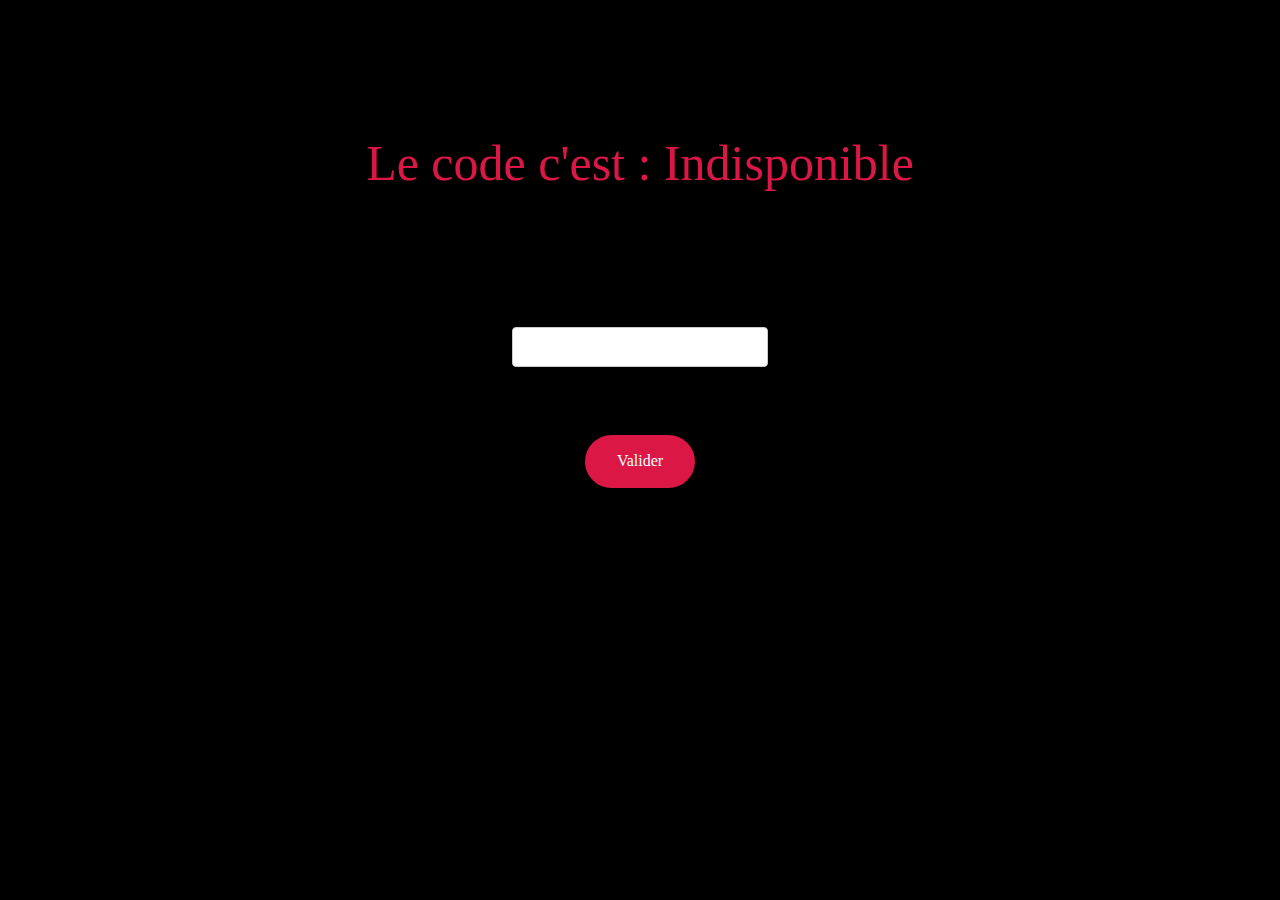
<file: Ctfast/src/index.html>
<!DOCTYPE html>
<html lang="fr">
<head>
    <meta charset="UTF-8">
    <meta http-equiv="X-UA-Compatible" content="IE=edge">
    <meta name="viewport" content="width=device-width, initial-scale=1.0">
    <link rel="stylesheet" href="style2.css">
    <script src="script2.js"></script>
    <title>CTF</title>
</head>
<body>
    <div id="time">Le code c'est : Indisponible</div>
    <div class="box">
        <input type="text" id="input">
    </div>
    <div class="box2">
        <submit id="submit" onclick="Redirect()">Valider</submit>
    </div>
    <div id="output"></div>


</body>
</html>
</file>
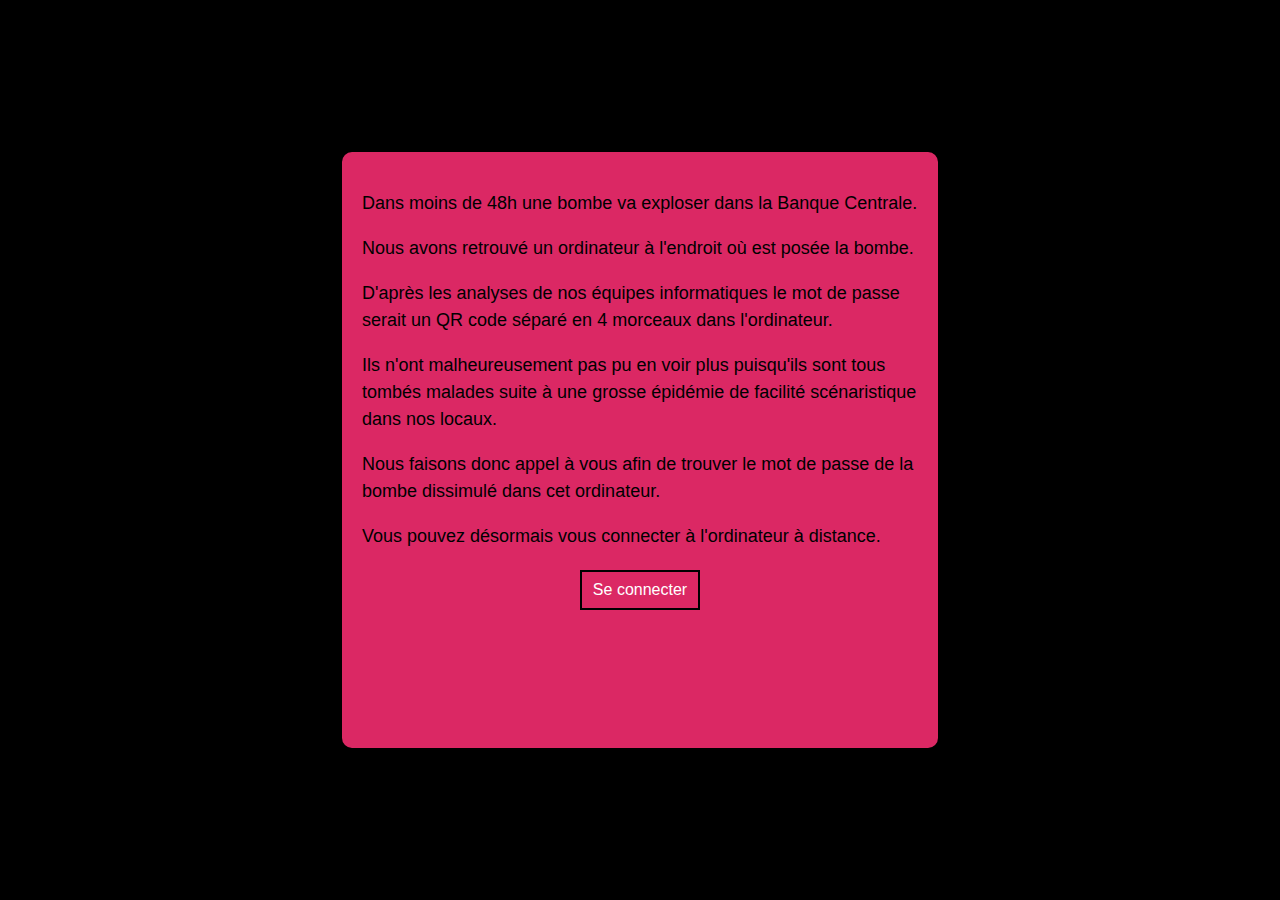
<file: HackOrDie/Src/index.html>
<!DOCTYPE html>
<html lang="en">
<head>
    <meta charset="UTF-8">
    <meta http-equiv="X-UA-Compatible" content="IE=edge">
    <meta name="viewport" content="width=device-width, initial-scale=1.0">
    <link rel="icon" href="./img/Logo.jpg" type="image/x-icon">
    <link rel="stylesheet" href="pitch.css">
    <title>Mission</title>
</head>
<body>
    <div id="bloc-note">
		<p>Dans moins de 48h une bombe va exploser dans la Banque Centrale.</p>
		<p>Nous avons retrouvé un ordinateur à l'endroit où est posée la bombe.</p>
        <p>D'après les analyses de nos équipes informatiques le mot de passe serait un QR code séparé en 4 morceaux dans l'ordinateur.</p>
        <p>Ils n'ont malheureusement pas pu en voir plus puisqu'ils sont tous tombés malades suite à une grosse épidémie de facilité scénaristique dans nos locaux.</p>
        <p>Nous faisons donc appel à vous afin de trouver le mot de passe de la bombe dissimulé dans cet ordinateur.</p>
        <p>Vous pouvez désormais vous connecter à l'ordinateur à distance.</p>
        <button onclick="window.location.href = 'main/connect.html'">Se connecter</button>
	</div>
    <p class="hidden">BCRENUGOOA</p>
</body>
</html>
</file>
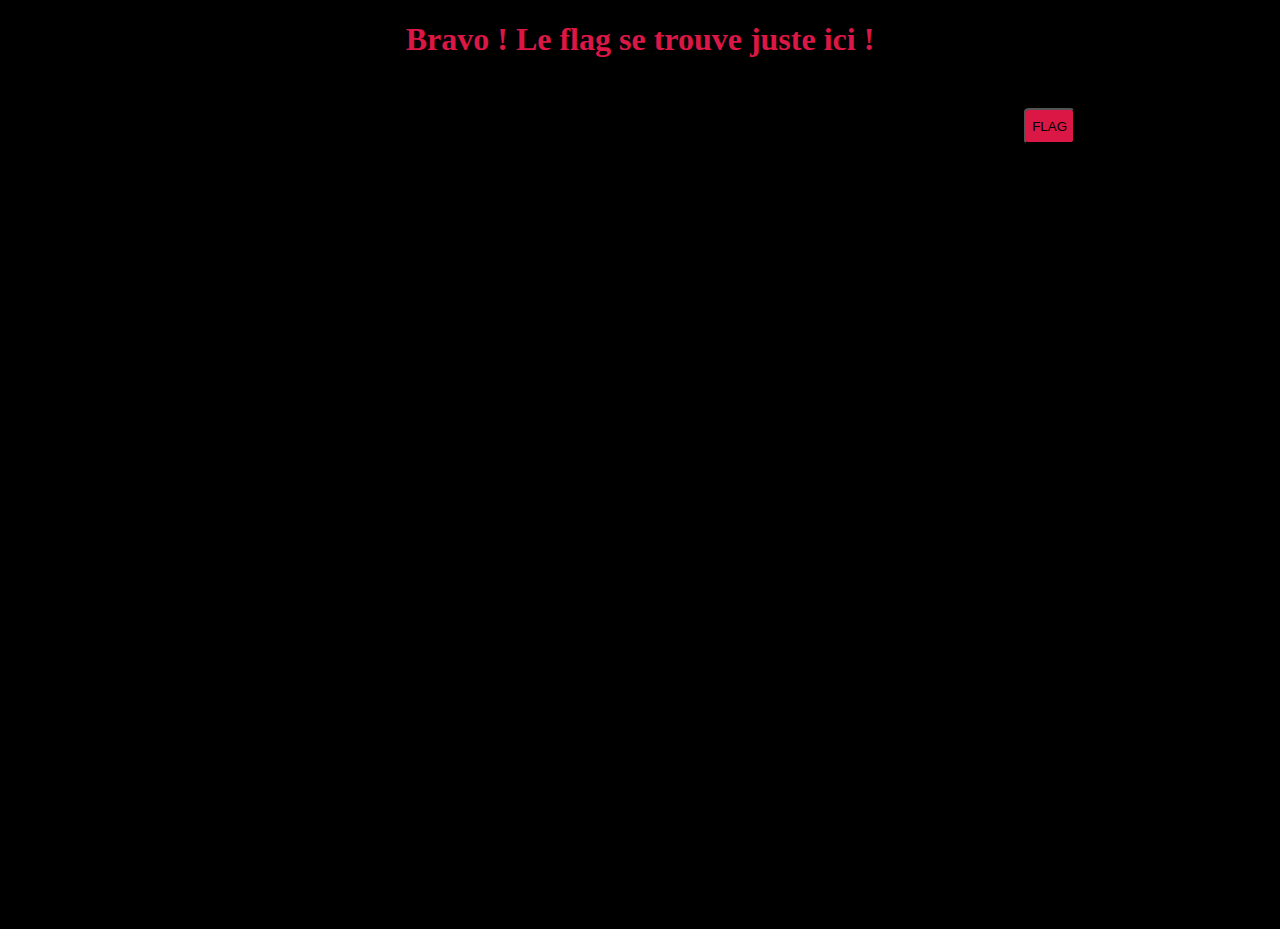
<file: Ctfast/src/main4264.html>
<!DOCTYPE html>
<html lang="fr">

<head>
    <meta charset="UTF-8">
    <meta http-equiv="X-UA-Compatible" content="IE=edge">
    <meta name="viewport" content="width=device-width, initial-scale=1.0">
    <link rel="stylesheet" href="style.css">
    <script src="script.js"></script>
    <title>CTF</title>
</head>

<body>
    <div id="div1" onmousemove="getCursorPosition(event)">
        <h1>Bravo ! Le flag se trouve juste ici !</h1>
        <button onclick="flagClick()" id="notaflag">FLAG</button>
    </div>
</body>

</html>
</file>
<file: Ctfast/src/style2.css>
body {
    background-color: black;
    color: #ffffff;
    font-family: "Helvetica Neue", Helvetica, Arial, sans-serif;
    font-size: 14px;
    line-height: 1.42857143;
    margin: 0;
}

#time {
    font-family: fantasy;
    color: rgb(218, 23, 69);
    font-size: 50px;
    text-align: center;
    margin-top: 10%;
}

#submit {
    font-family: fantasy;
    background-color: rgb(218, 23, 69);
    border: none;
    color: white;
    padding: 15px 32px;
    text-align: center;
    text-decoration: none;
    font-size: 16px;
    border-radius: 40px;
    margin: 4px 2px;
    cursor: pointer;
}

#submit:hover {
    background-color: #45a049;
}

.box {
    margin-top: 10%;
    display: flex;
    justify-content: center;
}

.box2 {
    margin-top: 5%;
    display: flex;
    justify-content: center;
}

#input {
    width: 20%;
    height: 40px;
    border: 1px solid #ccc;
    border-radius: 4px;
    box-sizing: border-box;

}
</file>
<file: HackOrDie/Src/pitch.css>
body {
    margin: 0;
    background-color: black;
    padding: 0;
    height: 100vh;
    display: flex;
    justify-content: center;
    align-items: center;
}

#bloc-note {
    font-family: Arial, Helvetica, sans-serif;
    width: 600px;
    border-radius: 2%;
    height: 600px;
    background-color: rgb(219, 40, 100);
    padding: 20px;
    box-sizing: border-box;
    border: 2px solid black;
    font-size: 18px;
    line-height: 1.5;
    position: absolute;
    top: 50%;
    left: 50%;
    font-style: bold;
    transform: translate(-50%, -50%);
}

button {
    display: block;
    width: 120px;
    height: 40px;
    margin: 20px auto 0;
    background-color: rgb(219, 40, 100);
    border: 2px solid black;
    font-size: 16px;
    color: white;
    line-height: 1.5;
    text-align: center;
    cursor: pointer;
    user-select: none;
}

bouton:hover {
    background-color: #ddd;
}

bouton:active {
    background-color: #ccc;
    border: 2px solid #333;
}

#hidden {
    display: none;
    color: transparent;
}
</file>
<file: Ctfast/src/style.css>
body {
    background-color: black;
}

h1 {
    text-align: center;
    color: rgb(218, 23, 69);
    font-family: Georgia, 'Times New Roman', Times, serif;
}

#div1 {
    height: 100vh;
    width: 100%;
    background-color: black;
}

#div2 {
    display: none;
}

#notaflag {
    background-color: rgb(218, 23, 69);
    position: absolute;
    top: 50%;
    left: 80%;
    border-radius: 10%;
    width: 4%;
    height: 4%;
}
</file>
